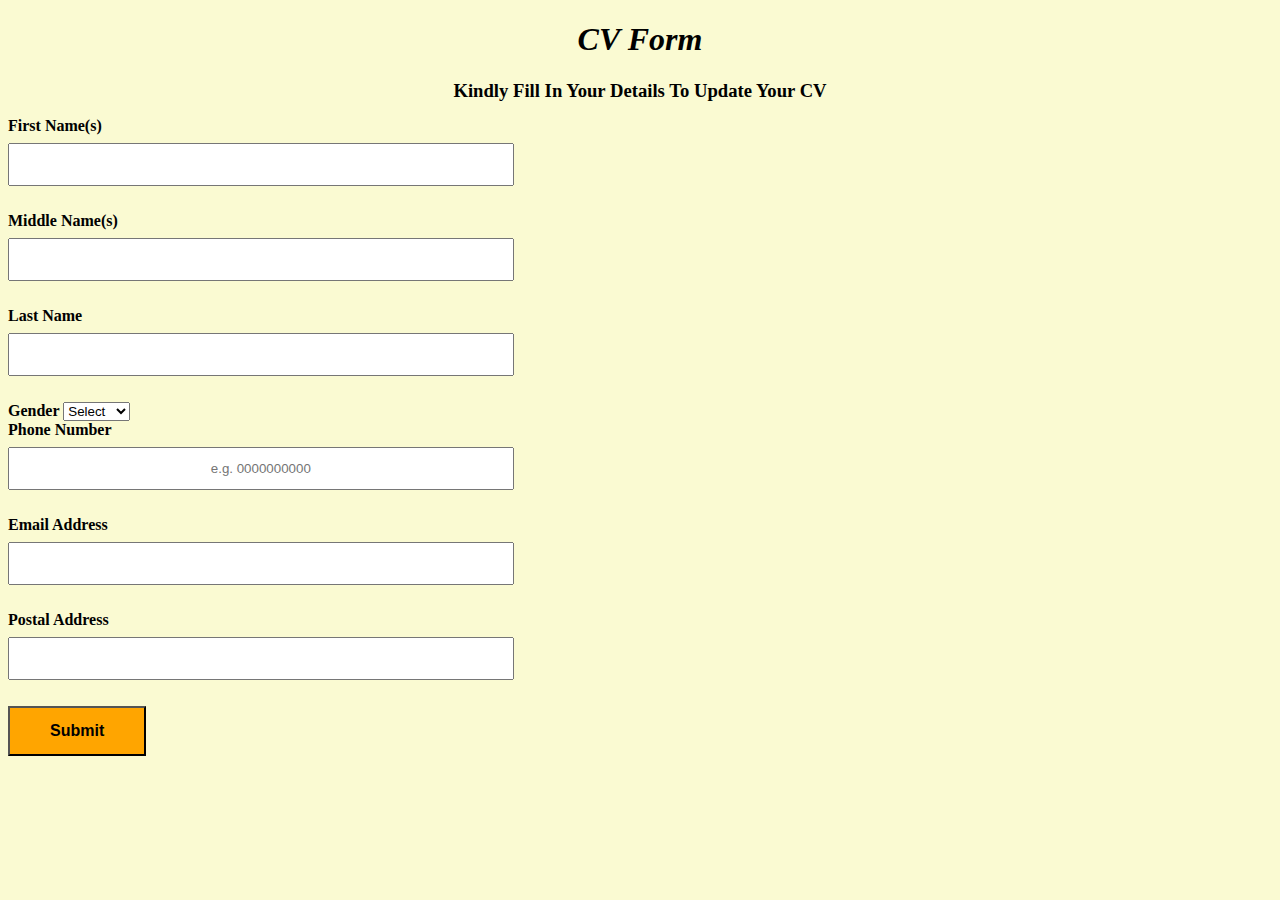
<file: index.html>
<!DOCTYPE html>
<html>
    <head>
        <link rel="stylesheet" href="cv.css">
        <div>
        <h1 class ="sett"> CV Form</h1>
    </div>
    </head>

    <body class="one">

        <h2> Kindly Fill In Your Details To Update Your CV</h2>
        
    <div class ="input">
        <form id = "filot" action="cv.html" method="GET" onsubmit=" return formValidate()">
            
            <label for= "fname">First Name(s)</label><br>
            <input type="text" required id ="fname" name="fname"><br>

            <label for= "mname">Middle Name(s)</label><br>
            <input type="text" id ="mname" name="mname"><br>

            <label for= "lname">Last Name</label><br>
            <input type="text" required id ="lname" name="lname"><br>

            <label for="gender">Gender</label>
            <select name="gender" id="gender">
                <option value="select">Select</option>
                <option value="female">Female</option>
                <option value="male">Male</option>
            </select><br>

            <label for= "number">Phone Number</label><br>
            <input type="text" required id ="number" name="number" placeholder="e.g. 0000000000"><br>

            <label for= "mail">Email Address </label><br>
            <input type="text" required id ="mail" name="mail"><br>

            <label for= "PO">Postal Address </label><br>
            <input type="text" required id ="PO" name="PO"><br>

            <a href="cv.html"><button type="submit" onclick="submitToCv()">Submit</button></a>
        </form>
    </div>
    </body>
    <script type="text/javascript" src="cv.js"></script>
</html>
</file>
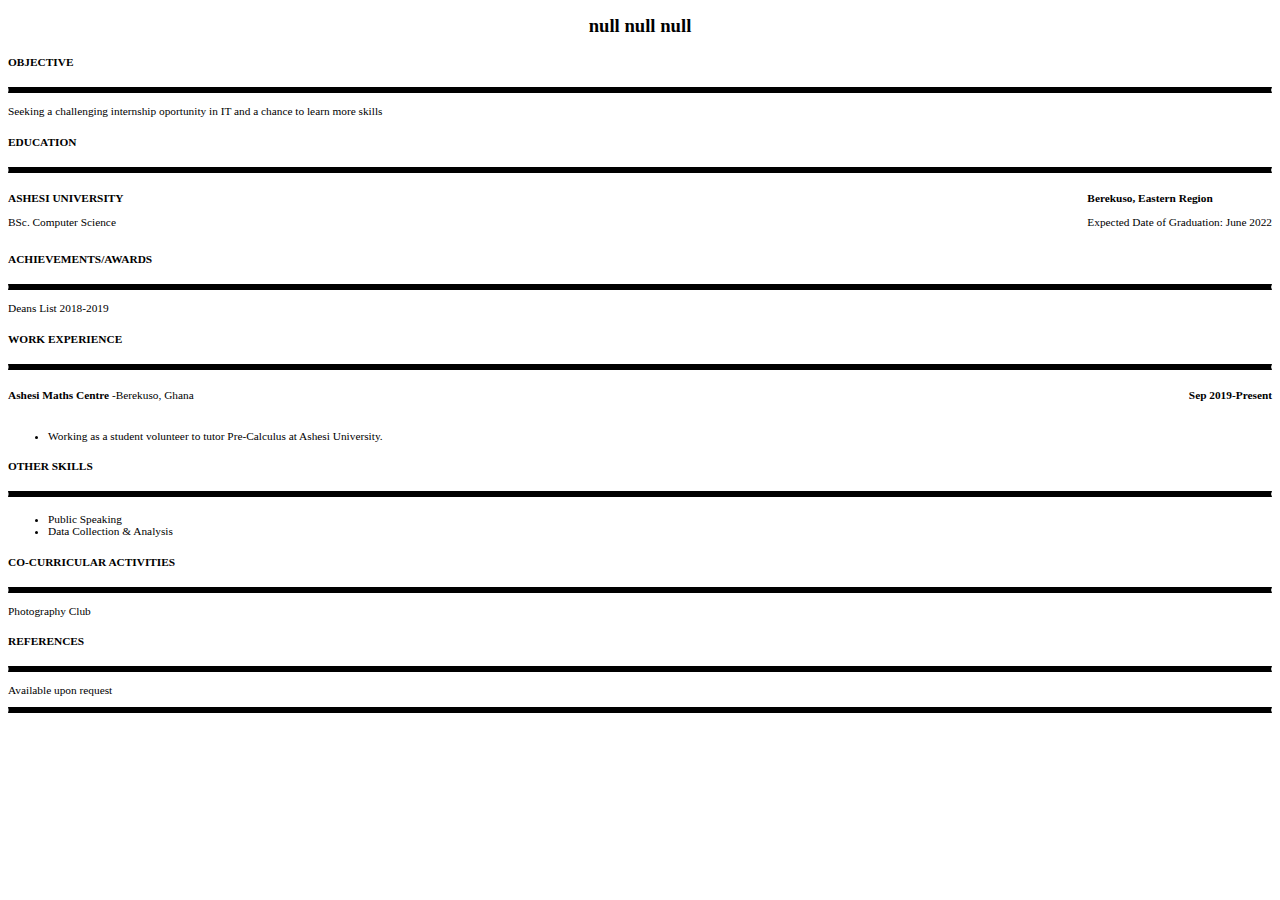
<file: cv.html>
<!DOCTYPE html>
<html>
    <head>
        <link rel="stylesheet" href="cv.css">
        <div>
        <h2 id ="cv-name">NAME</h2>
        <p class="up" id = "cv-address">ADDRESS</p>
        <p class="up" id = "cv-number">NUMBER</p> 
        <p class ="up" id = "cv-mail">EMAIL</p>

        </div>
    </head>

    <body>
        <div>    
            <h5>OBJECTIVE</h5>
            <hr class="frall">
            <p> Seeking a challenging internship oportunity in IT and a chance to learn more skills</p>

            <h5>EDUCATION</h5>
            <hr class="frall">
            <p style="float:left;"><strong>ASHESI UNIVERSITY</strong><br><br>BSc. Computer Science </p>  
            <p style="float:right;"><strong>Berekuso, Eastern Region</strong><br><br>Expected Date of Graduation: June 2022</p><br>
            <br>
            <br>

            <h5>ACHIEVEMENTS/AWARDS</h5>
            <hr class="frall">
            <p>Deans List 2018-2019</p>

            <h5>WORK EXPERIENCE</h5>
            <hr class="frall">
            <p style="float: left;"><strong>Ashesi Maths Centre</strong> -Berekuso, Ghana</p>
            <p style="float: right;"><strong>Sep 2019-Present</strong></p><br>
            <br>
                <ul>
                <li>Working as a student volunteer to tutor Pre-Calculus at Ashesi University.</li>
            </ul></p>


            <h5>OTHER SKILLS</h5>
            <hr class="frall">
            <p>
                <ul>
                    <li>Public Speaking</li>
                    <li>Data Collection & Analysis</li>
                </ul>
            </p>

            <h5>CO-CURRICULAR ACTIVITIES</h5>
            <hr class="frall">
            <p>Photography Club</p>

            <h5>REFERENCES</h5>
            <hr class="frall">
            <p>Available upon request</p>
            <hr class ="frall">
        </div>

    </body>
    <script type = "text/javascript" src="cv.js"></script>
</html>
</file>
<file: cv.css>
hr.frall{
    border-bottom: solid black;
    border-top: solid black;
}

input[type=text] {
    width: 40%;
    padding: 12px 20px;
    margin: 8px 0;
    box-sizing: border-box;
    display:block;
    text-align: center;
  }

  button{
    font-size: 16px;
    padding: 14px 40px;
    background-color: orange;
    font-weight: bold;
  }

h1{
  text-align: center;
  font-style: italic;
}

h2{
  text-align: center;
  font-size: 14pt;
  font-family: Verdana;
}

p{
  font-size: 8.5pt;
  font-family: Verdana;
}

li{
  font-size: 8.5pt;
  font-family: Verdana;
}

h5{
  font-size: 8.5pt;
  font-family: Verdana;
}

p.up{
  text-align: center;
}

body.one{
  background-color: lightgoldenrodyellow;
  font-weight: bold;
}

content{
  margin: auto;
  max-width: 500px;
}
</file>
